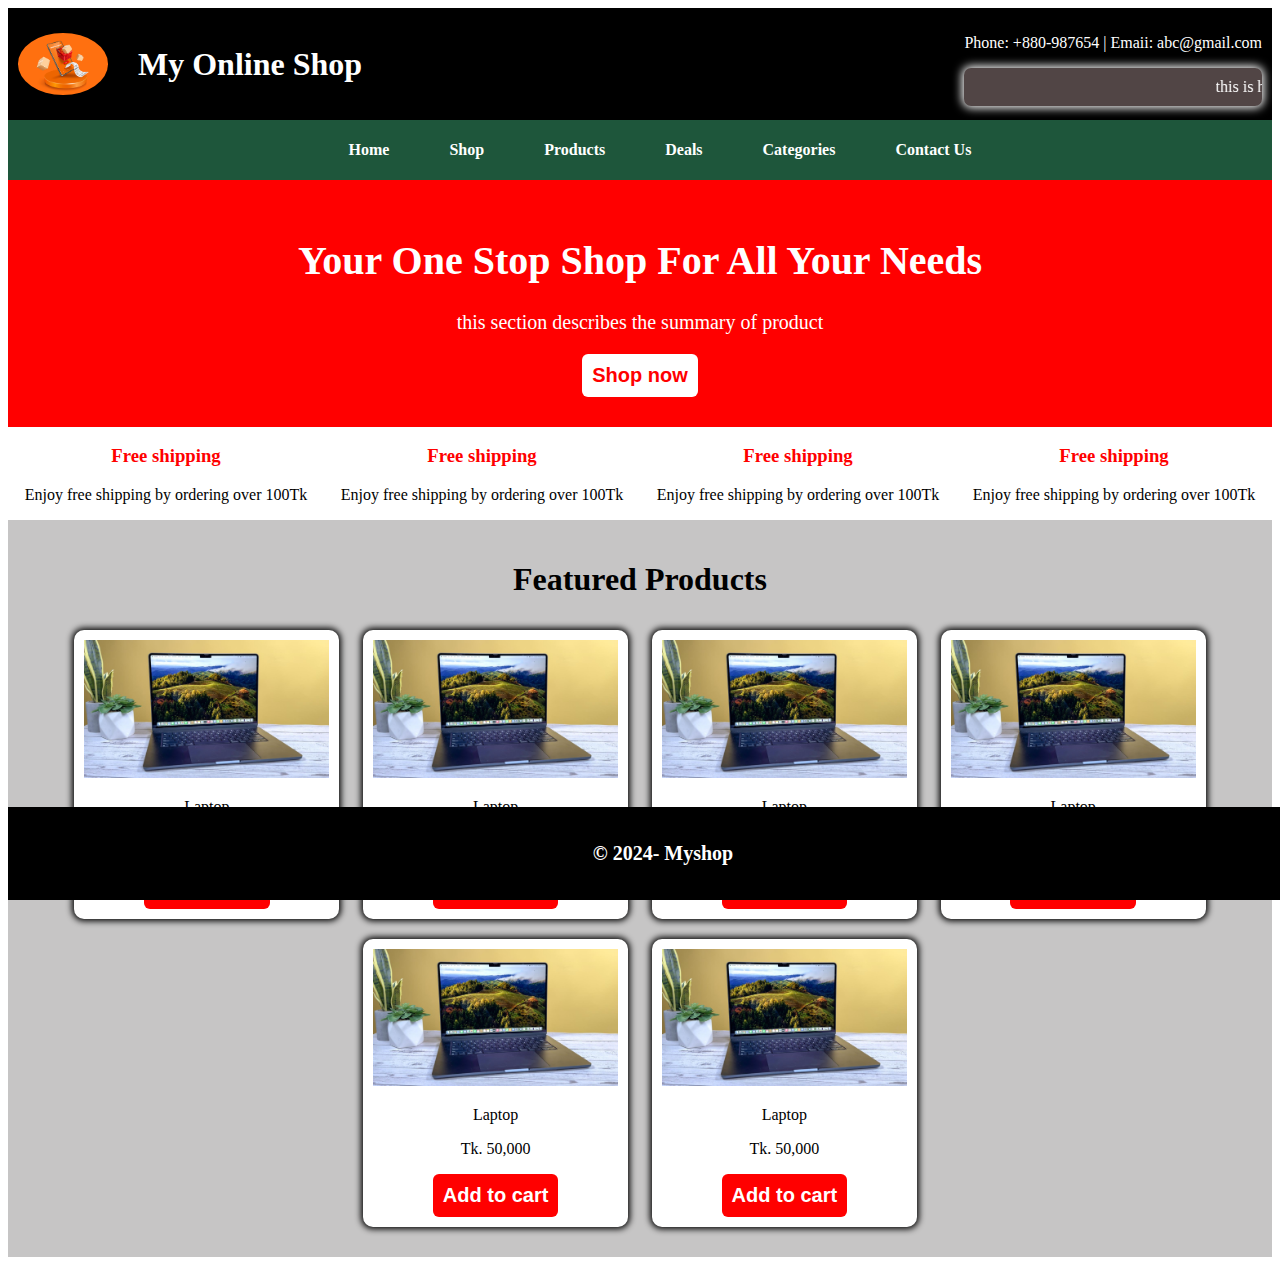
<file: index.html>
<!DOCTYPE html>
<html lang="en">
<head>
    <meta charset="UTF-8">
    <meta name="viewport" content="width=device-width, initial-scale=1.0">
    <title>lec 13</title>
    <link rel="shortcut icon" href="logo.jpg" type="image/x-icon">
    <link rel="stylesheet" href="style.css">
</head>
<body>
    <header>
        <div class="logo">
           <img src="logo.jpg" alt="">
           <h1>My Online Shop</h1>
        </div>
        <div>
           <p>Phone: +880-987654 | Emaii: abc@gmail.com</p>
           <marquee class="headline">this is headline</marquee>
        </div>
    </header>
    <nav>
        <ul>
            <li>
                <a href="index.html">Home</a>
            </li>
            <li>
                <a href="">Shop</a>
            </li>
            <li>
                <a href="product.html">Products</a>
            </li>
            <li>
                <a href="">Deals</a>
            </li>
            <li>
                <a href="">Categories</a>
            </li>
            <li>
                <a href="">Contact Us</a>
            </li>
        </ul>
    </nav>
    <main>
        <div class="hero">
            <h1>Your One stop shop for all your needs</h1>
            <p>this section describes the summary of product</p>
            <button>Shop now</button>
        </div>
        <section class="service">
            <div>
                <h3>Free shipping</h3>
                <p>Enjoy free shipping by ordering over 100Tk</p>
            </div>
            <div>
                <h3>Free shipping</h3>
                <p>Enjoy free shipping by ordering over 100Tk</p>
            </div>
            <div>
                <h3>Free shipping</h3>
                <p>Enjoy free shipping by ordering over 100Tk</p>
            </div>
            <div>
                <h3>Free shipping</h3>
                <p>Enjoy free shipping by ordering over 100Tk</p>
            </div>
        </section>
        <section class="product">
            <h1>Featured Products</h1>
            <div class="pro">
                <img src="product.jpg" alt="">
                <p>Laptop</p>
                <p>Tk. 50,000</p>
                <button>Add to cart</button>
            </div>
            <div class="pro">
                <img src="product.jpg" alt="">
                <p>Laptop</p>
                <p>Tk. 50,000</p>
                <button>Add to cart</button>
            </div>
            <div class="pro">
                <img src="product.jpg" alt="">
                <p>Laptop</p>
                <p>Tk. 50,000</p>
                <button>Add to cart</button>
            </div>
            <div class="pro">
                <img src="product.jpg" alt="">
                <p>Laptop</p>
                <p>Tk. 50,000</p>
                <button>Add to cart</button>
            </div>
            <div class="pro">
                <img src="product.jpg" alt="">
                <p>Laptop</p>
                <p>Tk. 50,000</p>
                <button>Add to cart</button>
            </div>
            <div class="pro">
                <img src="product.jpg" alt="">
                <p>Laptop</p>
                <p>Tk. 50,000</p>
                <button>Add to cart</button>
            </div>
        </section>
    </main>
    <footer>
        <p> &copy; 2024- Myshop</p>
    </footer>
</body>
</html>
</file>
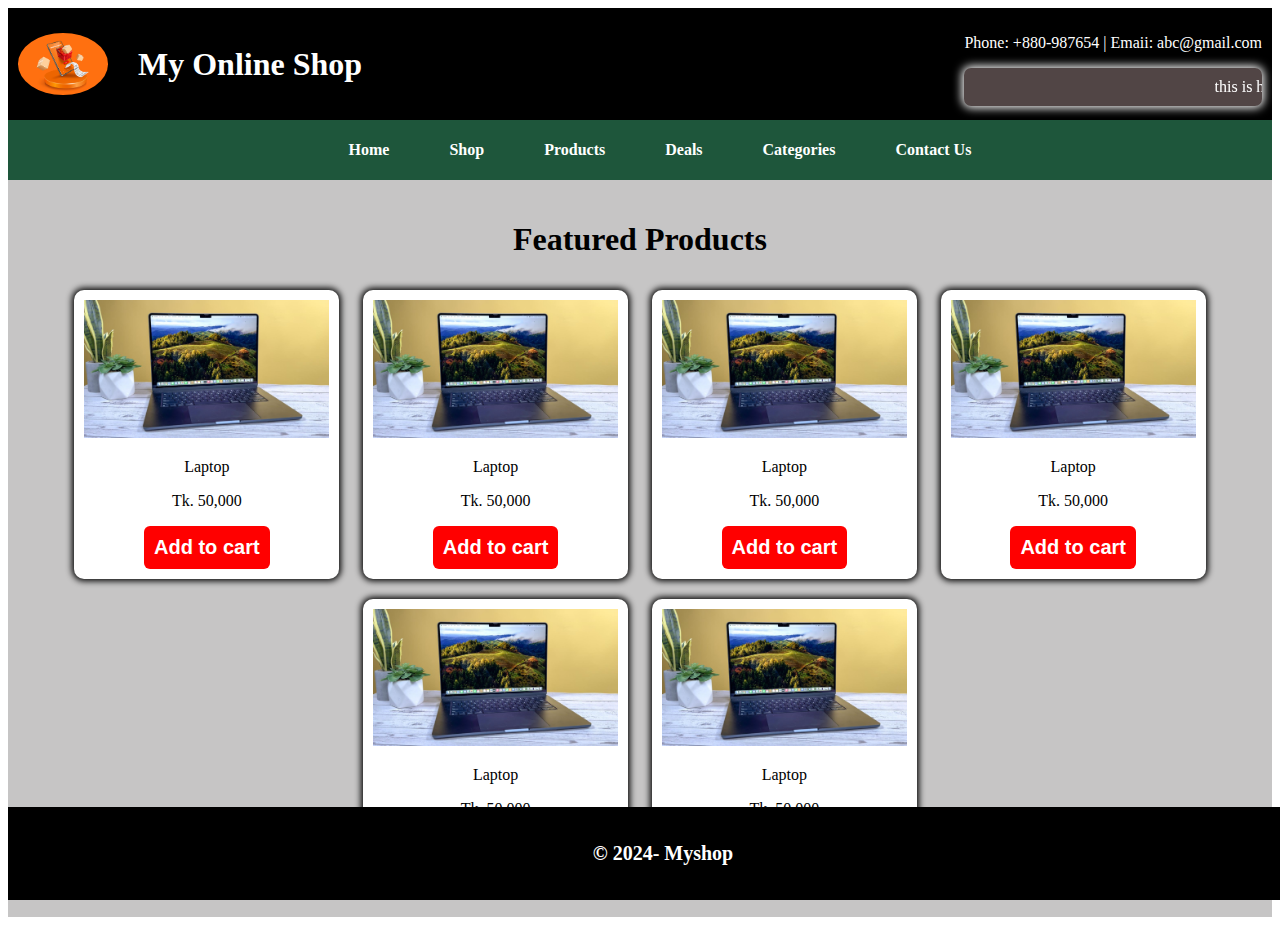
<file: product.html>
<!DOCTYPE html>
<html lang="en">
<head>
    <meta charset="UTF-8">
    <meta name="viewport" content="width=device-width, initial-scale=1.0">
    <title>lec 13</title>
    <link rel="shortcut icon" href="logo.jpg" type="image/x-icon">
    <link rel="stylesheet" href="style.css">
</head>
<body>
    <header>
        <div class="logo">
           <img src="logo.jpg" alt="">
           <h1>My Online Shop</h1>
        </div>
        <div>
           <p>Phone: +880-987654 | Emaii: abc@gmail.com</p>
           <marquee class="headline">this is headline</marquee>
        </div>
    </header>
    <nav>
        <ul>
            <li>
                <a href="index.html">Home</a>
            </li>
            <li>
                <a href="">Shop</a>
            </li>
            <li>
                <a href="product.html">Products</a>
            </li>
            <li>
                <a href="">Deals</a>
            </li>
            <li>
                <a href="">Categories</a>
            </li>
            <li>
                <a href="">Contact Us</a>
            </li>
        </ul>
    </nav>
    <main>
        
        <section class="product">
            <h1>Featured Products</h1>
            <div class="pro">
                <img src="product.jpg" alt="">
                <p>Laptop</p>
                <p>Tk. 50,000</p>
                <button>Add to cart</button>
            </div>
            <div class="pro">
                <img src="product.jpg" alt="">
                <p>Laptop</p>
                <p>Tk. 50,000</p>
                <button>Add to cart</button>
            </div>
            <div class="pro">
                <img src="product.jpg" alt="">
                <p>Laptop</p>
                <p>Tk. 50,000</p>
                <button>Add to cart</button>
            </div>
            <div class="pro">
                <img src="product.jpg" alt="">
                <p>Laptop</p>
                <p>Tk. 50,000</p>
                <button>Add to cart</button>
            </div>
            <div class="pro">
                <img src="product.jpg" alt="">
                <p>Laptop</p>
                <p>Tk. 50,000</p>
                <button>Add to cart</button>
            </div>
            <div class="pro">
                <img src="product.jpg" alt="">
                <p>Laptop</p>
                <p>Tk. 50,000</p>
                <button>Add to cart</button>
            </div>
        </section>
    </main>
    <footer>
        <p> &copy; 2024- Myshop</p>
    </footer>
</body>
</html>
</file>
<file: style.css>
header{
    background-color: black;
    color: white;
    display: flex;
    justify-content: space-between;
    align-items: center;
    padding: 10px;
}
.logo{
    display: flex;
    justify-content: center;
    align-items: center;
}
.logo img{
    width: 90px;
    height: auto;
    border-radius: 50%;
    margin-right: 30px;
}
.headline{
    background-color: #514545;
    border-radius: 7px;
    padding: 10px 0;
    box-shadow: 0 0 10px 2px;
}

/*Nav bar*/
nav{
    background-color: #1e563b;
    padding: 5px;
    position: sticky;
    top: 0;
}
nav ul{
    list-style: none;
    display: flex;
    justify-content: center;
}
nav ul li{
    margin: 0 15px;
}
nav ul li a{
    text-decoration: none;
    color: white;
    font-weight: bold;
    text-transform: capitalize;
    padding: 15px;
}
nav ul li a:hover{
    background-color: yellow;
    color: black;
    border-radius: 7px;
    transition: background-color 0.7s ease;
}

.hero{
    background-color: red;
    color: white;
    text-align: center;
    padding: 30px;
}
.hero h1{
    font-size: 40px;
    text-transform: capitalize;
}
.hero p{
    font-size: 20px;
}
.hero button{
    background-color: white;
    color: red;
    padding: 10px;
    border-radius: 6px;
    border: none;
    font-size: 20px;
    font-weight: bold;
    cursor: pointer;
}
.hero button:hover{
    background-color: #bba4a4;
}

/*service section*/
.service{
    display: flex;
    justify-content: space-around;
    text-align: center;
}
.service h3{
    color: red;
}

/* product section */
.product{
    background-color: #c6c5c5;
    padding: 20px;
    text-align: center;
}
.pro{
    width: 20%;
    height: auto;
    background-color: white;
    padding: 10px;
    border-radius: 10px;
    box-shadow: 0 0 6px 2px;
    margin: 10px;
    display: inline-block;
}
.pro img{
    width: 100%;
    height: auto;
}
.pro button{
    background-color: red;
    color: white;
    padding: 10px;
    border-radius: 6px;
    border: none;
    font-size: 20px;
    font-weight: bold;
    cursor: pointer;
}
.pro button:hover{
    background-color: #cf6666;
}

/*footer*/
footer{
    background-color: black;
    color: white;
    padding: 15px;
    text-align: center;
    font-size: 20px;
    font-weight: bold;
    position: fixed;
    bottom: 0;
    width: 100%;
}
</file>
